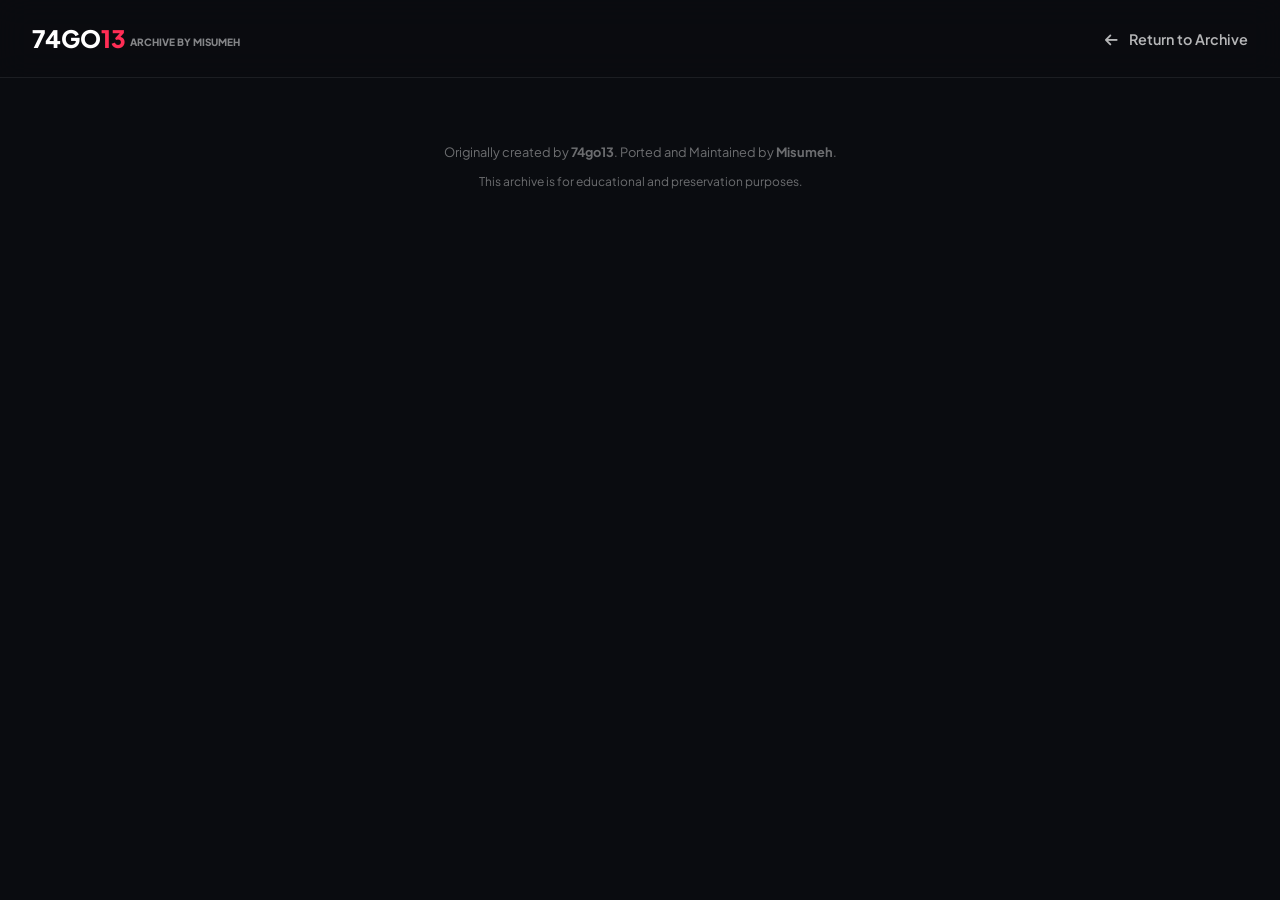
<file: pack.html>
<!DOCTYPE html>
<html lang="en">
<head>
    <meta charset="UTF-8">
    <meta name="viewport" content="width=device-width, initial-scale=1.0">
    <title>Download Pack | 74GO13 Archive</title>
    
    <meta name="description" content="Download 74go13 anime texture packs ported by Misumeh for Minecraft Java and Bedrock.">
    
    <script type="application/ld+json">
    {
      "@context": "https://schema.org",
      "@type": "SoftwareApplication",
      "name": "Anime Texture Pack",
      "operatingSystem": "Minecraft (Java/Bedrock)",
      "applicationCategory": "GameApplication",
      "author": {
        "@type": "Person",
        "name": "74go13"
      },
      "contributor": {
        "@type": "Person",
        "name": "Misumeh"
      }
    }
    </script>

    <link rel="stylesheet" href="style.css">
    <link rel="stylesheet" href="https://cdnjs.cloudflare.com/ajax/libs/font-awesome/6.5.1/css/all.min.css">
    <link href="https://fonts.googleapis.com/css2?family=Plus+Jakarta+Sans:wght@400;600;800&display=swap" rel="stylesheet">
</head>
<body class="detail-page">
    <header>
        <div class="header-container">
            <a href="index.html" class="logo">74GO<span>13</span> <small style="font-size: 10px; opacity: 0.5; vertical-align: middle;">ARCHIVE BY MISUMEH</small></a>
            <nav><a href="index.html" class="back-link"><i class="fa-solid fa-arrow-left margin-icon"></i> Return to Archive</a></nav>
        </div>
    </header>

    <main class="container">
        <div id="pack-content"></div>
    </main>
    <footer>
        
        <p>Originally created by <strong>74go13</strong>. Ported and Maintained by <strong>Misumeh</strong>.</p>
        <p style="margin-top: 10px; font-size: 12px;">This archive is for educational and preservation purposes.</p>
    </footer>

    <script src="script.js"></script>
    <script>
        document.addEventListener('DOMContentLoaded', () => {
            const packId = new URLSearchParams(window.location.search).get('id');
            if (packId) {
                fetchPacks().then(data => {
                    renderPackDetails(data, packId);
                    // Dynamically update page title for SEO
                    const pack = data.find(p => p.id === packId);
                    if(pack) document.title = `${pack.name} Texture Pack | 74go13 Archive`;
                });
            }
        });
    </script>
</body>
</html>
</file>
<file: style.css>
:root {
    --bg: #0a0c10;
    --surface: #14171f;
    --card: #1c212b;
    --accent: #ff2d55;
    --nsfw: #ff4747;
    --text: #ffffff;
    --text-dim: #94a3b8;
    --border: rgba(255, 255, 255, 0.08);
}

/* Global Reset */
* { margin: 0; padding: 0; box-sizing: border-box; }
a { color: inherit; text-decoration: none; transition: 0.3s; }
body { font-family: 'Plus Jakarta Sans', sans-serif; background: var(--bg); color: var(--text); line-height: 1.6; overflow-x: hidden; }

.container { max-width: 1400px; margin: 0 auto; padding: 0 2rem; }

/* Navigation Header */
header { background: rgba(10, 12, 16, 0.9); backdrop-filter: blur(15px); border-bottom: 1px solid var(--border); position: sticky; top: 0; z-index: 100; }
.header-container { max-width: 1400px; margin: 0 auto; padding: 1.2rem 2rem; display: flex; justify-content: space-between; align-items: center; }
.logo { font-size: 1.5rem; font-weight: 800; }
.logo span { color: var(--accent); }
nav a { margin-left: 2rem; font-weight: 600; font-size: 0.9rem; opacity: 0.7; }
nav a:hover, .back-link:hover { opacity: 1; color: var(--accent); }

/* Hero Section */
.hero {
    position: relative;
    width: 100vw;
    height: 80vh;
    display: flex;
    align-items: center;
    justify-content: center;
    text-align: center;
    overflow: hidden;
    margin-bottom: 4rem;
}

.hero-bg-slider {
    position: absolute;
    inset: -20px;
    background-size: cover;
    background-position: center;
    filter: blur(30px) brightness(0.2);
    z-index: 1;
    transition: background-image 1.5s ease-in-out;
}

.hero-content { position: relative; z-index: 2; padding: 0 1rem; }
.hero-content h2 { font-size: clamp(2.5rem, 6vw, 4rem); font-weight: 800; margin-bottom: 1rem; }
.hero-content p { color: var(--text-dim); max-width: 600px; margin: 0 auto; font-size: 1.1rem; }
.badge { color: var(--accent); text-transform: uppercase; letter-spacing: 3px; font-weight: 800; font-size: 0.8rem; display: block; margin-bottom: 1rem; }

.badge-tag {
    background: rgba(82, 39, 39, 0.363); color: var(--accent);
    padding: 6px 16px; border-radius: 50px; display: inline-block;
    font-size: 0.8rem; font-weight: 800; margin-bottom: 1rem;
    border: 1px solid var(--accent);
    text-transform: uppercase;
    display: block;       /* Deja de ser inline para ocupar su propia línea */
    width: fit-content;   /* El ancho se ajusta solo al texto */
    margin-left: auto;    /* Empuja desde la izquierda */
    margin-right: auto;   /* Empuja desde la derecha */
}

.home-btn {
    background: var(--accent); color: white; padding: 18px 45px;
    border-radius: 14px; font-weight: 700; display: inline-block;
    margin-top: 2rem; border: 1px solid var(--accent);
}

.home-btn:hover { transform: translateY(-3px); box-shadow: 0 10px 20px var(--accent-glow); }

.search-bar {
    background: rgba(255,255,255,0.05); border: 1px solid var(--border);
    padding: 10px 20px; border-radius: 12px; color: #fff; width: 280px;
    transition: 0.3s; font-size: 0.9rem; font-weight: 500; }
/* Grid & Cards */
.section { margin-bottom: 5rem; }
.section-header { display: flex; align-items: center; gap: 2rem; margin-bottom: 2.5rem; }
.header-line { height: 1px; background: var(--border); flex-grow: 1; }
.grid { display: grid; grid-template-columns: repeat(auto-fill, minmax(280px, 1fr)); gap: 2rem; }

.card { background: var(--card); border-radius: 20px; overflow: hidden; border: 1px solid var(--border); }
.card:hover { transform: translateY(-8px); border-color: var(--accent); }
.card-img { position: relative; width: 100%; padding-top: 100%; } /* 1:1 Square */
.card-img img { position: absolute; inset: 0; width: 100%; height: 100%; object-fit: cover; }
.card-info { padding: 0.8rem; text-align: center; font-weight: 700; }

/* NSFW Specifics */
.nsfw-text { color: var(--nsfw); }
.nsfw-line { background: var(--nsfw); opacity: 0.3; }
.blur-nsfw { filter: blur(30px) brightness(0.6); }
.nsfw-tag { background: var(--nsfw); color: white; padding: 4px 12px; border-radius: 6px; font-size: 0.7rem; font-weight: 900; position: absolute; top: 15px; right: 15px; z-index: 10; }

/* Pack Detail Split Layout */
.pack-split { display: grid; grid-template-columns: 1fr 1.2fr; gap: 4rem; padding-top: 2rem; }
@media (max-width: 1024px) { .pack-split { grid-template-columns: 1fr; } }

.dl-section { display: flex; flex-direction: column; gap: 2rem; }
.dl-card { background: var(--surface); padding: 2.5rem; border-radius: 24px; border: 1px solid var(--border); }
.dl-btn { 
    display: block; width: 100%; padding: 1.2rem; background: var(--card); 
    border: 1px solid var(--border); border-radius: 14px; text-align: center; 
    font-weight: 700; margin-bottom: 1rem; 
}
.dl-btn:hover { background: var(--accent); border-color: var(--accent); transform: scale(1.02); }
.dl-btn.patreon { background: var(--nsfw); border: none; }



/* Quick Install Steps */
.step-item { background: rgba(255,255,255,0.03); padding: 1.5rem; border-radius: 15px; margin-bottom: 1rem; border-left: 4px solid var(--accent); }
.step-item b { color: var(--accent); display: block; margin-bottom: 5px; text-transform: uppercase; font-size: 0.75rem; }

/* Preview Column */
.preview-col img { width: 100%; border-radius: 24px; margin-bottom: 2rem; border: 1px solid var(--border); box-shadow: 0 20px 40px rgba(0,0,0,0.4); }

footer { padding: 4rem; text-align: center; opacity: 0.4; font-size: 0.8rem; }

.margin-icon {
    margin-right: 8px;
}
</file>
